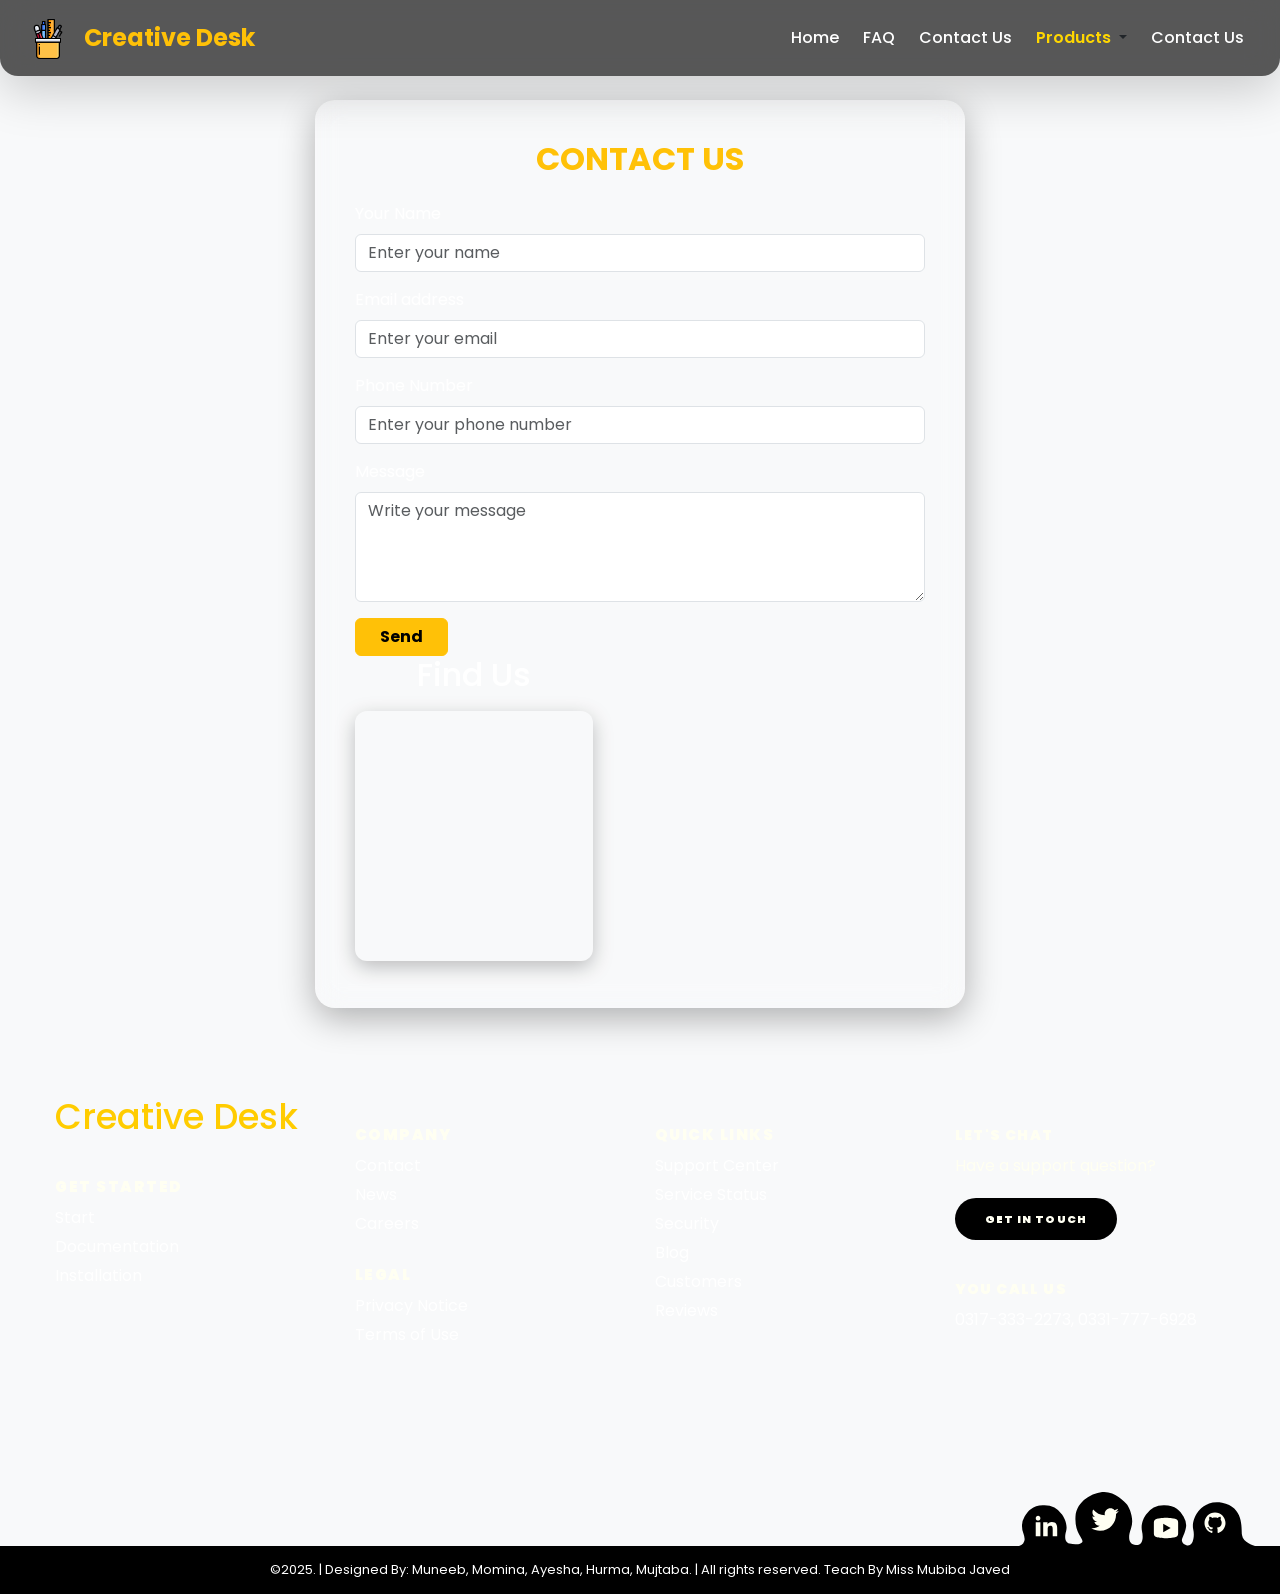
<file: contactus.html>
<!DOCTYPE html>
<html lang="en">
<head>
  <meta charset="UTF-8">
  <meta name="viewport" content="width=device-width, initial-scale=1.0">
  <title>FAQ - Creative Desk</title>
  <link rel="icon" type="image/png" href="download.svg">
  <link rel="stylesheet" href="https://cdn.jsdelivr.net/npm/bootstrap-icons@1.3.0/font/bootstrap-icons.css">
  <link href="https://cdn.jsdelivr.net/npm/bootstrap@5.0.0/dist/css/bootstrap.min.css" rel="stylesheet">
<style>
  /* ============================= */
/* GLOBAL RESET + FONT */
/* ============================= */
@import url('https://fonts.googleapis.com/css2?family=Poppins:wght@400;500;600&display=swap');

* {
  margin: 0;
  padding: 0;
  box-sizing: border-box;
  font-family: 'Poppins', sans-serif;
}

body {
  background: linear-gradient( #424242);
  
  transition: all 0.3s ease;
}


/* ============================= */
/* CONTACT FORM (Glassmorphism) */
/* ============================= */
.container {
  width: 100%;
  max-width: 650px;
  background: rgba(255, 255, 255, 0.12);
  backdrop-filter: blur(14px);
  padding: 40px;
  border-radius: 20px;
  box-shadow: 0 10px 35px rgba(0, 0, 0, 0.3);
  color: #fff;
  margin: 3rem auto;
  animation: fadeIn 1s ease-in-out;
}

h1 {
  text-align: center;
  font-size: 2.2rem;
  margin-bottom: 10px;
  color: #ffcc00;
}

h4 {
  text-align: center;
  margin-bottom: 30px;
  font-weight: 400;
  color: #ddd;
}

.styled-input {
  position: relative;
  margin-bottom: 25px;
  width: 100%;
}

.styled-input input,
.styled-input textarea {
  width: 100%;
  padding: 15px;
  background: rgba(255, 255, 255, 0.15);
  border: none;
  outline: none;
  border-radius: 12px;
  color: #fff;
  font-size: 1rem;
  transition: 0.3s;
}

.styled-input textarea {
  min-height: 120px;
  resize: none;
}

.styled-input label {
  position: absolute;
  left: 15px;
  top: 15px;
  color: #bbb;
  font-size: 0.95rem;
  pointer-events: none;
  transition: 0.3s;
}

.styled-input input:focus + label,
.styled-input input:valid + label,
.styled-input textarea:focus + label,
.styled-input textarea:valid + label {
  top: -8px;
  left: 12px;
  font-size: 0.75rem;
  color: #ffcc00;
  background: rgba(20, 30, 48, 0.9);
  padding: 0 6px;
  border-radius: 6px;
}

.error {
  font-size: 0.8rem;
  color: #ff6b6b;
  margin-top: 5px;
  display: none;
}

.submit-btn {
  background: linear-gradient(135deg, #ffcc00, #ff8800);
  color: #000;
  text-align: center;
  padding: 14px;
  border-radius: 12px;
  font-weight: 600;
  cursor: pointer;
  transition: transform 0.2s, box-shadow 0.2s;
}

.submit-btn:hover {
  transform: translateY(-2px);
  box-shadow: 0 6px 20px rgba(255, 136, 0, 0.4);
}


@keyframes fadeIn {
  from {opacity: 0; transform: translateY(30px);}
  to {opacity: 1; transform: translateY(0);}
}
@keyframes scaleUp {
  from {transform: scale(0.8);}
  to {transform: scale(1);}
}

/* ============================= */
/* FOOTER (Glassmorphism) */
/* ============================= */
/* Footer (Light Grey Background) */
.site-footer {
  background: rgba(240, 240, 240, 0.95); /* Light grey with glass effect */
  backdrop-filter: blur(12px);
  border-top: 1px solid rgba(0, 0, 0, 0.1);
  border-radius: 20px 20px 0 0;
  padding: 3rem 2rem;
  display: flex;
  flex-direction: column;
  align-items: center;
  text-align: center;
  width: 100%;
  box-sizing: border-box;
  color: #222; /* text dark for contrast */
  transition: all 0.4s ease;
  margin-top: 3rem;
}

/* Social links aur text visible rahen */
.site-footer a.footer-link,
.site-footer .social-icons a {
  color: #333;
}
.site-footer a.footer-link:hover,
.site-footer .social-icons a:hover {
  color: var(--main-color);
}

/* Copyright Section Light Grey */
.footer-copyright {
  background-color: #e6e6e6; /* light grey */
  color: #222;
  padding: 15px 30px;
  text-align: center;
}
.footer-copyright-text,
.footer-copyright-link {
  color: #222;
}

/* Links (Light Mode) */
.site-footer a.footer-link {
  color: #222;
  transition: all 0.3s ease;
}
.site-footer a.footer-link:hover {
  color: var(--main-color);
  transform: translateY(-3px);
}

/* Social icons (Light Mode) */
.site-footer .social-icons a {
  color: #222;
}
.site-footer .social-icons a:hover {
  color: var(--main-color);
}

/* Copyright */
.site-footer .footer-text {
  margin-top: 1.5rem;
  font-size: 0.9rem;
  color: #666;
}

/* 🌙 Dark Mode Footer */
body.dark-mode .site-footer {
  background: rgba(20, 20, 20, 0.9);
  border-top: 1px solid rgba(255, 255, 255, 0.1);
  color: #000000;
}

/* Links (Dark Mode) */
body.dark-mode .site-footer a.footer-link {
  color: #000000;
}
body.dark-mode .site-footer a.footer-link:hover {
  color: var(--main-color);
}

/* Social icons (Dark Mode) */
body.dark-mode .site-footer .social-icons a {
  color: #000000;
}
body.dark-mode .site-footer .social-icons a:hover {
  color: var(--main-color);
}

/* Copyright (Dark Mode) */
body.dark-mode .site-footer .footer-text {
  color: #000000;
}

/* ============================= */
/* FOOTER (Modern Glassmorphism) */
/* ============================= */
.site-footer {
  background: rgba(255, 255, 255, 0.15); /* glass effect */
  backdrop-filter: blur(12px);
  border-top: 1px solid rgba(255, 255, 255, 0.3);
  border-radius: 20px 20px 0 0;
  padding: 3rem 2rem;
  display: flex;
  flex-direction: column;
  align-items: center;
  text-align: center;
  width: 100%;
  box-sizing: border-box;
  color: #222; /* dark text for light mode */
  transition: all 0.4s ease;
  margin-top: 3rem;
}
.footer-wave-svg {
  display: none !important;
}


* {
  margin: 0;
  padding: 0;
}
a {
  color: #fff;
  text-decoration: none;
}
.pg-footer {
  font-family: 'Roboto', sans-serif;
}






.footer-content {
    margin-left: auto;
    margin-right: auto;
    max-width: 1230px;
    padding: 40px 15px 450px;
    position: relative;
}

.footer-content-column {
    box-sizing: border-box;
    float: left;
    padding-left: 15px;
    padding-right: 15px;
    width: 100%;
    color: #fff;
}

.footer-content-column ul li a {
  color: #fff;
  text-decoration: none;
}

.footer-logo-link {
    display: inline-block;
}
.footer-menu {
    margin-top: 30px;
}

.footer-menu-name {
    color: #fffff2;
    font-size: 15px;
    font-weight: 900;
    letter-spacing: .1em;
    line-height: 18px;
    margin-bottom: 0;
    margin-top: 0;
    text-transform: uppercase;
}
.footer-menu-list {
    list-style: none;
    margin-bottom: 0;
    margin-top: 10px;
    padding-left: 0;
}
.footer-menu-list li {
    margin-top: 5px;
}

.footer-call-to-action-description {
    color: #fffff2;
    margin-top: 10px;
    margin-bottom: 20px;
}

.button:last-of-type {
    margin-right: 0;
}
.footer-call-to-action-button {
    background-color: rgb(0, 0, 0);
    border-radius: 21px;
    color: #fffff2;
    display: inline-block;
    font-size: 11px;
    font-weight: 900;
    letter-spacing: .1em;
    line-height: 18px;
    padding: 12px 30px;
    margin: 0 10px 10px 0;
    text-decoration: none;
    text-transform: uppercase;
    transition: background-color .2s;
    cursor: pointer;
    position: relative;
}
.footer-call-to-action {
    margin-top: 30px;
}
.footer-call-to-action-title {
    color: #fffff2;
    font-size: 14px;
    font-weight: 900;
    letter-spacing: .1em;
    line-height: 18px;
    margin-bottom: 0;
    margin-top: 0;
    text-transform: uppercase;
}
.footer-call-to-action-link-wrapper {
    margin-bottom: 0;
    margin-top: 10px;
    color: #fff;
    text-decoration: none;
}
.footer-call-to-action-link-wrapper a {
    color: #fff;
    text-decoration: none;
}





.footer-social-links {
    bottom: 0;
    height: 54px;
    position: absolute;
    right: 0;
    width: 236px;
}

.footer-social-amoeba-svg {
    height: 54px;
    left: 0;
    display: block;
    position: absolute;
    top: 0;
    width: 236px;
}



.footer-social-link.linkedin {
  width: 48px;   /* bigger */
  height: 48px;
    left: 3px;
    top: 11px;
    
}

.footer-social-link {
    display: block;
    padding: 10px;
    position: absolute;
}

.hidden-link-text {
    position: absolute;
    clip: rect(1px 1px 1px 1px);
    clip: rect(1px,1px,1px,1px);
    -webkit-clip-path: inset(0px 0px 99.9% 99.9%);
    clip-path: inset(0px 0px 99.9% 99.9%);
    overflow: hidden;
    height: 1px;
    width: 1px;
    padding: 0;
    border: 0;
    top: 50%;
}

.footer-social-icon-svg {
    display: block;

}

.footer-social-icon-path {
    fill: #fffff2;
    transition: fill .2s;
}

.footer-social-link.twitter {
  width: 48px;   /* bigger */
  height: 48px;
    left: 62px;
    top: 3px;
    
}

.footer-social-link.youtube {
  width: 48px;   /* bigger */
  height: 48px;
    left: 123px;
    top: 12px;
    
}

.footer-social-link.github {
  width: 48px;   /* bigger */
  height: 48px;
    left: 172px;
    top: 7px;
    
}

.footer-copyright {
    background-color: #000000;
    color: #fff;
    padding: 15px 30px;
  text-align: center;
}

.footer-copyright-wrapper {
    margin-left: auto;
    margin-right: auto;
    max-width: 1200px;
}

.footer-copyright-text {
  color: #fff;
    font-size: 13px;
    font-weight: 400;
    line-height: 18px;
    margin-bottom: 0;
    margin-top: 0;
}

.footer-copyright-link {
    color: #fff;
    text-decoration: none;
}







/* Media Query For different screens */
@media (min-width:320px) and (max-width:479px)  { /* smartphones, portrait iPhone, portrait 480x320 phones (Android) */
  .footer-content {
    margin-left: auto;
    margin-right: auto;
    max-width: 1230px;
    padding: 40px 15px 1050px;
    position: relative;
  }
}
@media (min-width:480px) and (max-width:599px)  { /* smartphones, Android phones, landscape iPhone */
  .footer-content {
    margin-left: auto;
    margin-right: auto;
    max-width: 1230px;
    padding: 40px 15px 1050px;
    position: relative;
  }
}
@media (min-width:600px) and (max-width: 800px)  { /* portrait tablets, portrait iPad, e-readers (Nook/Kindle), landscape 800x480 phones (Android) */
  .footer-content {
    margin-left: auto;
    margin-right: auto;
    max-width: 1230px;
    padding: 40px 15px 1050px;
    position: relative;
  }
}
@media (min-width:801px)  { /* tablet, landscape iPad, lo-res laptops ands desktops */

}
@media (min-width:1025px) { /* big landscape tablets, laptops, and desktops */

}
@media (min-width:1281px) { /* hi-res laptops and desktops */

}




@media (min-width: 760px) {
  .footer-content {
      margin-left: auto;
      margin-right: auto;
      max-width: 1230px;
      padding: 40px 15px 450px;
      position: relative;
  }

  .footer-wave-svg {
      height: 50px;
  }

  .footer-content-column {
      width: 24.99%;
  }
}
@media (min-width: 568px) {
  /* .footer-content-column {
      width: 49.99%;
  } */
}

.menu-highlight {
  color: #FFD700; /* Golden Yellow */
  font-weight: 600;
  transition: color 0.3s ease;
}
.menu-highlight:hover {
  color: #FFC107; /* Hover pe soft yellow */
}

/* Dropdown smooth animation */
.animate-dropdown {
  animation: fadeInDown 0.3s ease-in-out;
}

@keyframes fadeInDown {
  from {
    opacity: 0;
    transform: translateY(10px);
  }
  to {
    opacity: 1;
    transform: translateY(0);
  }
}

/* Dropdown items styling */
.dropdown-menu {
  background: #222; /* Dark background */
  border-radius: 12px;
  padding: 8px 0;
}

.dropdown-item {
  color: #ffffff;
  font-weight: 500;
  padding: 10px 20px;
  transition: all 0.3s ease;
}

.dropdown-item:hover {
  background: #FFD700;
  color: #000; /* hover pe black text */
  border-radius: 8px;
}

/* ============================= */
/* NAVBAR (Glassmorphism) */
/* ============================= */
.custom-navbar {
  background: rgba(0, 0, 0, 0.65);
  backdrop-filter: blur(16px);
  border-radius: 0 0 18px 18px;
  box-shadow: 0 6px 30px rgba(0, 0, 0, 0.4);
  transition: all 0.4s ease;
  padding: 0.8rem 1rem;
}

.navbar-brand {
  color: #fff !important;
  font-weight: 700;
  font-size: 1.6rem;
  letter-spacing: 0.5px;
}

.nav-link {
  font-weight: 500;
  color: #fff !important;
  transition: color 0.3s ease, transform 0.2s ease;
}

.nav-link:hover {
  color: var(--main-color) !important;
  transform: scale(1.08);
}

.nav-link.active {
  color: var(--main-color) !important;
}

/* 🌙 Dark Mode Navbar */
body.dark-mode .custom-navbar {
  background: rgba(30, 30, 30, 0.85);
}
body.dark-mode .nav-link {
  color: #f0f0f0 !important;
}
body.dark-mode .nav-link:hover {
  color: var(--main-color) !important;
}
.map-container iframe {
  width: 100%;
  height: 400px;
  border: none;
  border-radius: 0; /* 🔹 Rectangular banane ke liye */
  box-shadow: 0px 5px 25px rgba(0, 0, 0, 0.3);
}

.mini-map iframe {
  width: 100%;
  height: 250px;
  border: none;
  border-radius: 0; /* 🔹 Rectangular banane ke liye */
  box-shadow: 0 6px 20px rgba(0,0,0,0.25);
}

.map-section {
  margin-top: 100px; /* navbar se neeche push karega */
}

/* Success Modal Styles */
.modal {
  display: none; /* Default hidden */
  position: fixed;
  top: 0;
  left: 0;
  width: 100%;
  height: 100%;
  background: rgba(0, 0, 0, 0.6);
  justify-content: center;
  align-items: center;
  z-index: 9999;
}


.modal-content {
  background: #fff;
  padding: 25px 30px;
  border-radius: 15px;
  text-align: center;
  font-size: 18px;
  color: #333;
  font-family: "Poppins", sans-serif;
  box-shadow: 0px 8px 25px rgba(0, 0, 0, 0.25);
  animation: popIn 0.4s ease;
  max-width: 350px;
  width: 90%;
}

.modal-content::before {
  content: "🎉";
  display: block;
  font-size: 40px;
  margin-bottom: 10px;
  animation: bounce 1s infinite;
}

.close-btn {
  margin-top: 15px;
  background: linear-gradient(45deg, #ff9800, #ff5722);
  color: #fff;
  border: none;
  padding: 10px 18px;
  border-radius: 8px;
  font-size: 16px;
  cursor: pointer;
  transition: all 0.3s ease;
}

.close-btn:hover {
  background: linear-gradient(45deg, #ff5722, #ff9800);
  transform: scale(1.05);
}

/* Animations */
@keyframes popIn {
  from {
    transform: scale(0.5);
    opacity: 0;
  }
  to {
    transform: scale(1);
    opacity: 1;
  }
}

@keyframes bounce {
  0%, 100% {
    transform: translateY(0);
  }
  50% {
    transform: translateY(-8px);
  }
}


</style>
</head>
<body class="bg-light">

  <!-- ✅ Navbar -->
   <nav class="navbar navbar-expand-lg navbar-dark custom-navbar shadow-lg fixed-top">
        <div class="container-fluid d-flex align-items-center justify-content-between">
      
          <!-- Left side: PNG Logo -->
          <a class="navbar-brand" href="#">
            <img src="img.png" alt="Logo" style="height: 40px;">
          </a>
      
          <!-- Right side: Brand text + username -->
        <div class="d-flex align-items-center">
  <a href="index.html" class="text-decoration-none text-warning fw-bold fs-4 me-3">
    Creative Desk
  </a>
  <span class="navbar-text text-warning fw-semibold" id="navbar-username"></span>
</div>

      
          <!-- Toggle Button for mobile -->
          <button class="navbar-toggler ms-3" type="button" data-bs-toggle="collapse"
            data-bs-target="#navbarSupportedContent" aria-controls="navbarSupportedContent"
            aria-expanded="false" aria-label="Toggle navigation">
            <span class="navbar-toggler-icon"></span>
          </button>
      
          <!-- Nav Links -->
           <div class="collapse navbar-collapse justify-content-end" id="navbarSupportedContent">
      <ul class="navbar-nav mb-2 mb-lg-0 gap-2">
        <li class="nav-item"><a class="nav-link" href="index.html">Home</a></li>
        <li class="nav-item"><a class="nav-link" href="faq.html">FAQ</a></li>
        <li class="nav-item"><a class="nav-link" href="comtactus.html">Contact Us</a></li>

        <!-- Dropdown -->
       <li class="nav-item dropdown">
  <a class="nav-link dropdown-toggle active" href="#" id="productsDropdown" role="button"
    data-bs-toggle="dropdown" aria-expanded="false">
    <span class="menu-highlight">Products</span>
  </a>
  <ul class="dropdown-menu dropdown-menu-end shadow-lg border-0 rounded-3 animate-dropdown"
    aria-labelledby="productsDropdown">
    <li><a class="dropdown-item" href="product1.html">📐 Calculator</a></li>
    <li><a class="dropdown-item" href="product3.html">🎨 Art Supplies</a></li>
    <li><a class="dropdown-item" href="product4.html">🖊️ Markers</a></li>
    <li><a class="dropdown-item" href="product5.html">✏️ Pencils</a></li>
    <li><a class="dropdown-item" href="product9.html">🧴 Glue Stick</a></li>
    <li><a class="dropdown-item" href="product7.html">🖋️ Inks</a></li>
    <li><a class="dropdown-item" href="product2.html">📓 Notebook</a></li>
    <li><a class="dropdown-item" href="product8.html">✏️ Color Pencils</a></li>
    <li><a class="dropdown-item" href="product6.html">📦 Geometry Box</a></li>
  </ul>
</li>
      
              <li class="nav-item"><a class="nav-link" href="#contact">Contact Us</a></li>
      
              <!-- Logout -->
              <li class="nav-item d-none" id="logout-item">
                <a class="nav-link text-danger fw-bold" href="#" id="logout-btn">Logout</a>
              </li>
      
             
            </ul>
          </div>
        </div>
      </nav>

  <!-- ✅ contact Content -->
 
 
  <!-- ✅ Popup Modal -->
  <div class="modal" id="successModal">
    <div class="modal-content">
      ✅ Message sent successfully!
      <br>
      <button class="close-btn" id="closeBtn">OK</button>
    </div>
  </div>



<!-- Google Map Section -->
<div class="container map-section">
  <div class="row align-items-center">
    <!-- Left: Contact Form -->
      <h2 class="text-center mb-4 fw-bold text-warning">CONTACT US</h2>
   <form id="contactForm" novalidate>
  <div class="mb-3">
    <label class="form-label">Your Name</label>
    <input type="text" class="form-control" id="name" placeholder="Enter your name" required>
    <div class="invalid-feedback" id="nameError">❌ Please enter your name (at least 3 characters).</div>
  </div>

  <div class="mb-3">
    <label class="form-label">Email address</label>
    <input type="email" class="form-control" id="email" placeholder="Enter your email" required>
    <div class="invalid-feedback" id="emailError">❌ Please enter a valid email (e.g., user@example.com).</div>
  </div>

  <div class="mb-3">
    <label class="form-label">Phone Number</label>
    <input type="tel" class="form-control" id="phone" placeholder="Enter your phone number" required>
    <div class="invalid-feedback" id="phoneError">❌ Enter a valid phone number (10–15 digits).</div>
  </div>

  <div class="mb-3">
    <label class="form-label">Message</label>
    <textarea class="form-control" id="message" rows="4" placeholder="Write your message" required></textarea>
    <div class="invalid-feedback" id="messageError">❌ Please enter a message (at least 10 characters).</div>
  </div>

  <button type="button" class="btn btn-warning fw-bold px-4" id="sendBtn">Send</button>
</form>


       
      </form>
    </div>

    <!-- Right: Mini Map -->
    <div class="col-md-5">
      <h2 class="mb-3 text-center">Find Us</h2>
      <div class="mini-map">
        <iframe
          src="https://www.google.com/maps/embed?pb=!1m18!1m12!1m3!1d3621.6029256958376!2d67.05826071500342!3d24.8607340840519!2m3!1f0!2f0!3f0!3m2!1i1024!2i768!4f13.1!3m3!1m2!1s0x3eb33dfcc6b5a4f3%3A0x1aaf7c3e9c57d6a5!2sIqra%20University%20Main%20Campus!5e0!3m2!1sen!2s!4v1694428574004!5m2!1sen!2s"
          width="100%"
          height="250"
          style="border:0; border-radius:12px;"
          allowfullscreen=""
          loading="lazy">
        </iframe>
      </div>
    </div>

  </div>
</div>



  <!-- ✅ Footer -->
<footer class="footer">
      <svg class="footer-wave-svg" xmlns="http://www.w3.org/2000/svg" viewBox="0 0 1200 100" preserveAspectRatio="none">
        <path class="footer-wave-path" d="M851.8,100c125,0,288.3-45,348.2-64V0H0v44c3.7-1,7.3-1.9,11-2.9C80.7,22,151.7,10.8,223.5,6.3C276.7,2.9,330,4,383,9.8 c52.2,5.7,103.3,16.2,153.4,32.8C623.9,71.3,726.8,100,851.8,100z"></path>
      </svg>
      <div class="footer-content">
        <div class="footer-content-column">
          <div class="footer-logo">
            <a class="footer-logo-link" href="#">
              <span class="hidden-link-text">Creative Desk</span>
              <h1>Creative Desk</h1>
            </a>
          </div>
          <div class="footer-menu">
            <h2 class="footer-menu-name"> Get Started</h2>
            <ul id="menu-get-started" class="footer-menu-list">
              <li class="menu-item menu-item-type-post_type menu-item-object-product">
                <a href="#">Start</a>
              </li>
              <li class="menu-item menu-item-type-post_type menu-item-object-product">
                <a href="#">Documentation</a>
              </li>
              <li class="menu-item menu-item-type-post_type menu-item-object-product">
                <a href="#">Installation</a>
              </li>
            </ul>
          </div>
        </div>
        <div class="footer-content-column">
          <div class="footer-menu">
            <h2 class="footer-menu-name"> Company</h2>
            <ul id="menu-company" class="footer-menu-list">
              <li class="menu-item menu-item-type-post_type menu-item-object-page">
                <a href="#">Contact</a>
              </li>
              <li class="menu-item menu-item-type-taxonomy menu-item-object-category">
                <a href="#">News</a>
              </li>
              <li class="menu-item menu-item-type-post_type menu-item-object-page">
                <a href="#">Careers</a>
              </li>
            </ul>
          </div>
          <div class="footer-menu">
            <h2 class="footer-menu-name"> Legal</h2>
            <ul id="menu-legal" class="footer-menu-list">
              <li class="menu-item menu-item-type-post_type menu-item-object-page menu-item-privacy-policy menu-item-170434">
                <a href="#">Privacy Notice</a>
              </li>
              <li class="menu-item menu-item-type-post_type menu-item-object-page">
                <a href="#">Terms of Use</a>
              </li>
            </ul>
          </div>
        </div>
        <div class="footer-content-column">
          <div class="footer-menu">
            <h2 class="footer-menu-name"> Quick Links</h2>
            <ul id="menu-quick-links" class="footer-menu-list">
              <li class="menu-item menu-item-type-custom menu-item-object-custom">
                <a target="_blank" rel="noopener noreferrer" href="#">Support Center</a>
              </li>
              <li class="menu-item menu-item-type-custom menu-item-object-custom">
                <a target="_blank" rel="noopener noreferrer" href="#">Service Status</a>
              </li>
              <li class="menu-item menu-item-type-post_type menu-item-object-page">
                <a href="#">Security</a>
              </li>
              <li class="menu-item menu-item-type-post_type menu-item-object-page">
                <a href="#">Blog</a>
              </li>
              <li class="menu-item menu-item-type-post_type_archive menu-item-object-customer">
                <a href="#">Customers</a></li>
              <li class="menu-item menu-item-type-post_type menu-item-object-page">
                <a href="#">Reviews</a>
              </li>
            </ul>
          </div>
        </div>
        <div class="footer-content-column">
          <div class="footer-call-to-action">
            <h2 class="footer-call-to-action-title"> Let's Chat</h2>
            <p class="footer-call-to-action-description"> Have a support question?</p>
            <a class="footer-call-to-action-button button" href="#" target="_self"> Get in Touch </a>
          </div>
          <div class="footer-call-to-action">
            <h2 class="footer-call-to-action-title"> You Call Us</h2>
            <p class="footer-call-to-action-link-wrapper"> <a class="footer-call-to-action-link" href="tel:0124-64XXXX" target="_self"> 0317-333-2273, 0331-777-6928 </a></p>
          </div>
        </div>
        <div class="footer-social-links"> <svg class="footer-social-amoeba-svg" xmlns="http://www.w3.org/2000/svg" viewBox="0 0 236 54">
            <path class="footer-social-amoeba-path" d="M223.06,43.32c-.77-7.2,1.87-28.47-20-32.53C187.78,8,180.41,18,178.32,20.7s-5.63,10.1-4.07,16.7-.13,15.23-4.06,15.91-8.75-2.9-6.89-7S167.41,36,167.15,33a18.93,18.93,0,0,0-2.64-8.53c-3.44-5.5-8-11.19-19.12-11.19a21.64,21.64,0,0,0-18.31,9.18c-2.08,2.7-5.66,9.6-4.07,16.69s.64,14.32-6.11,13.9S108.35,46.5,112,36.54s-1.89-21.24-4-23.94S96.34,0,85.23,0,57.46,8.84,56.49,24.56s6.92,20.79,7,24.59c.07,2.75-6.43,4.16-12.92,2.38s-4-10.75-3.46-12.38c1.85-6.6-2-14-4.08-16.69a21.62,21.62,0,0,0-18.3-9.18C13.62,13.28,9.06,19,5.62,24.47A18.81,18.81,0,0,0,3,33a21.85,21.85,0,0,0,1.58,9.08,16.58,16.58,0,0,1,1.06,5A6.75,6.75,0,0,1,0,54H236C235.47,54,223.83,50.52,223.06,43.32Z"></path>
          </svg>
          <a class="footer-social-link linkedin" href="#" target="_blank">
            <span class="hidden-link-text">Linkedin</span>
            <svg class="footer-social-icon-svg" xmlns="http://www.w3.org/2000/svg"
              viewBox="0 0 30 30">
              <path class="footer-social-icon-path" d="M9,25H4V10h5V25z M6.501,8C5.118,8,4,6.879,4,5.499S5.12,3,6.501,3C7.879,3,9,4.121,9,5.499C9,6.879,7.879,8,6.501,8z M27,25h-4.807v-7.3c0-1.741-0.033-3.98-2.499-3.98c-2.503,0-2.888,1.896-2.888,3.854V25H12V9.989h4.614v2.051h0.065 c0.642-1.18,2.211-2.424,4.551-2.424c4.87,0,5.77,3.109,5.77,7.151C27,16.767,27,25,27,25z"></path>
            </svg>
          </a>
          <a class="footer-social-link twitter" href="#" target="_blank">
            <span class="hidden-link-text">Twitter</span>
            <svg class="footer-social-icon-svg" xmlns="http://www.w3.org/2000/svg" viewBox="0 0 26 26">
              <path class="footer-social-icon-path" d="M 25.855469 5.574219 C 24.914063 5.992188 23.902344 6.273438 22.839844 6.402344 C 23.921875 5.75 24.757813 4.722656 25.148438 3.496094 C 24.132813 4.097656 23.007813 4.535156 21.8125 4.769531 C 20.855469 3.75 19.492188 3.113281 17.980469 3.113281 C 15.082031 3.113281 12.730469 5.464844 12.730469 8.363281 C 12.730469 8.773438 12.777344 9.175781 12.867188 9.558594 C 8.503906 9.339844 4.636719 7.246094 2.046875 4.070313 C 1.59375 4.847656 1.335938 5.75 1.335938 6.714844 C 1.335938 8.535156 2.261719 10.140625 3.671875 11.082031 C 2.808594 11.054688 2 10.820313 1.292969 10.425781 C 1.292969 10.449219 1.292969 10.46875 1.292969 10.492188 C 1.292969 13.035156 3.101563 15.15625 5.503906 15.640625 C 5.0625 15.761719 4.601563 15.824219 4.121094 15.824219 C 3.78125 15.824219 3.453125 15.792969 3.132813 15.730469 C 3.800781 17.8125 5.738281 19.335938 8.035156 19.375 C 6.242188 20.785156 3.976563 21.621094 1.515625 21.621094 C 1.089844 21.621094 0.675781 21.597656 0.265625 21.550781 C 2.585938 23.039063 5.347656 23.90625 8.3125 23.90625 C 17.96875 23.90625 23.25 15.90625 23.25 8.972656 C 23.25 8.742188 23.246094 8.515625 23.234375 8.289063 C 24.261719 7.554688 25.152344 6.628906 25.855469 5.574219 "></path>
            </svg>
          </a>
          <a class="footer-social-link youtube" href="#" target="_blank">
            <span class="hidden-link-text">Youtube</span>
            <svg class="footer-social-icon-svg" xmlns="http://www.w3.org/2000/svg" viewBox="0 0 30 30">
              <path class="footer-social-icon-path" d="M 15 4 C 10.814 4 5.3808594 5.0488281 5.3808594 5.0488281 L 5.3671875 5.0644531 C 3.4606632 5.3693645 2 7.0076245 2 9 L 2 15 L 2 15.001953 L 2 21 L 2 21.001953 A 4 4 0 0 0 5.3769531 24.945312 L 5.3808594 24.951172 C 5.3808594 24.951172 10.814 26.001953 15 26.001953 C 19.186 26.001953 24.619141 24.951172 24.619141 24.951172 L 24.621094 24.949219 A 4 4 0 0 0 28 21.001953 L 28 21 L 28 15.001953 L 28 15 L 28 9 A 4 4 0 0 0 24.623047 5.0546875 L 24.619141 5.0488281 C 24.619141 5.0488281 19.186 4 15 4 z M 12 10.398438 L 20 15 L 12 19.601562 L 12 10.398438 z"></path>
            </svg>
          </a>
          <a class="footer-social-link github" href="#" target="_blank">
            <span class="hidden-link-text">Github</span>
            <svg class="footer-social-icon-svg" xmlns="http://www.w3.org/2000/svg" viewBox="0 0 32 32">
              <path class="footer-social-icon-path" d="M 16 4 C 9.371094 4 4 9.371094 4 16 C 4 21.300781 7.4375 25.800781 12.207031 27.386719 C 12.808594 27.496094 13.027344 27.128906 13.027344 26.808594 C 13.027344 26.523438 13.015625 25.769531 13.011719 24.769531 C 9.671875 25.492188 8.96875 23.160156 8.96875 23.160156 C 8.421875 21.773438 7.636719 21.402344 7.636719 21.402344 C 6.546875 20.660156 7.71875 20.675781 7.71875 20.675781 C 8.921875 20.761719 9.554688 21.910156 9.554688 21.910156 C 10.625 23.746094 12.363281 23.214844 13.046875 22.910156 C 13.15625 22.132813 13.46875 21.605469 13.808594 21.304688 C 11.144531 21.003906 8.34375 19.972656 8.34375 15.375 C 8.34375 14.0625 8.8125 12.992188 9.578125 12.152344 C 9.457031 11.851563 9.042969 10.628906 9.695313 8.976563 C 9.695313 8.976563 10.703125 8.65625 12.996094 10.207031 C 13.953125 9.941406 14.980469 9.808594 16 9.804688 C 17.019531 9.808594 18.046875 9.941406 19.003906 10.207031 C 21.296875 8.65625 22.300781 8.976563 22.300781 8.976563 C 22.957031 10.628906 22.546875 11.851563 22.421875 12.152344 C 23.191406 12.992188 23.652344 14.0625 23.652344 15.375 C 23.652344 19.984375 20.847656 20.996094 18.175781 21.296875 C 18.605469 21.664063 18.988281 22.398438 18.988281 23.515625 C 18.988281 25.121094 18.976563 26.414063 18.976563 26.808594 C 18.976563 27.128906 19.191406 27.503906 19.800781 27.386719 C 24.566406 25.796875 28 21.300781 28 16 C 28 9.371094 22.628906 4 16 4 Z "></path>
            </svg>
          </a>
        </div>
      </div>
      <div class="footer-copyright">
        <div class="footer-copyright-wrapper">
          <p class="footer-copyright-text">
            <a class="footer-copyright-link" href="#" target="_self">       ©2025. | Designed By: Muneeb, Momina, Ayesha, Hurma, Mujtaba. | All rights reserved. </a>
            Teach By Miss Mubiba Javed 
          </p>
        </div>
      </div>
    </footer>

  <!-- ✅ Bootstrap JS -->
  <!-- Bootstrap Bundle JS -->
<script src="https://cdn.jsdelivr.net/npm/bootstrap@5.3.3/dist/js/bootstrap.bundle.min.js"></script>

  <!-- ✅ Custom Script -->
<script>
const sendBtn = document.getElementById("sendBtn");
const successModal = document.getElementById("successModal");
const closeBtn = document.getElementById("closeBtn");

sendBtn.addEventListener("click", () => {
  let valid = true;

  // Name validation
  const name = document.getElementById("name").value.trim();
  if (name.length < 3) {
    document.getElementById("nameError").style.display = "block";
    valid = false;
  } else {
    document.getElementById("nameError").style.display = "none";
  }

  // Email validation
  const email = document.getElementById("email").value.trim();
  const emailPattern = /^[^\s@]+@[^\s@]+\.[^\s@]+$/;
  if (!emailPattern.test(email)) {
    document.getElementById("emailError").style.display = "block";
    valid = false;
  } else {
    document.getElementById("emailError").style.display = "none";
  }

  // Phone validation
  const phone = document.getElementById("phone").value.trim();
  const phonePattern = /^\d{10,15}$/;
  if (!phonePattern.test(phone)) {
    document.getElementById("phoneError").style.display = "block";
    valid = false;
  } else {
    document.getElementById("phoneError").style.display = "none";
  }

  // Message validation
  const message = document.getElementById("message").value.trim();
  if (message.length < 10) {
    document.getElementById("messageError").style.display = "block";
    valid = false;
  } else {
    document.getElementById("messageError").style.display = "none";
  }

  // Show success modal if all fields valid
  if (valid) {
    successModal.style.display = "flex";
    document.getElementById("contactForm").reset(); // reset form
  }
});

// Close success modal
closeBtn.addEventListener("click", () => {
  successModal.style.display = "none";
});
</script>



</body>
</html>
</file>
